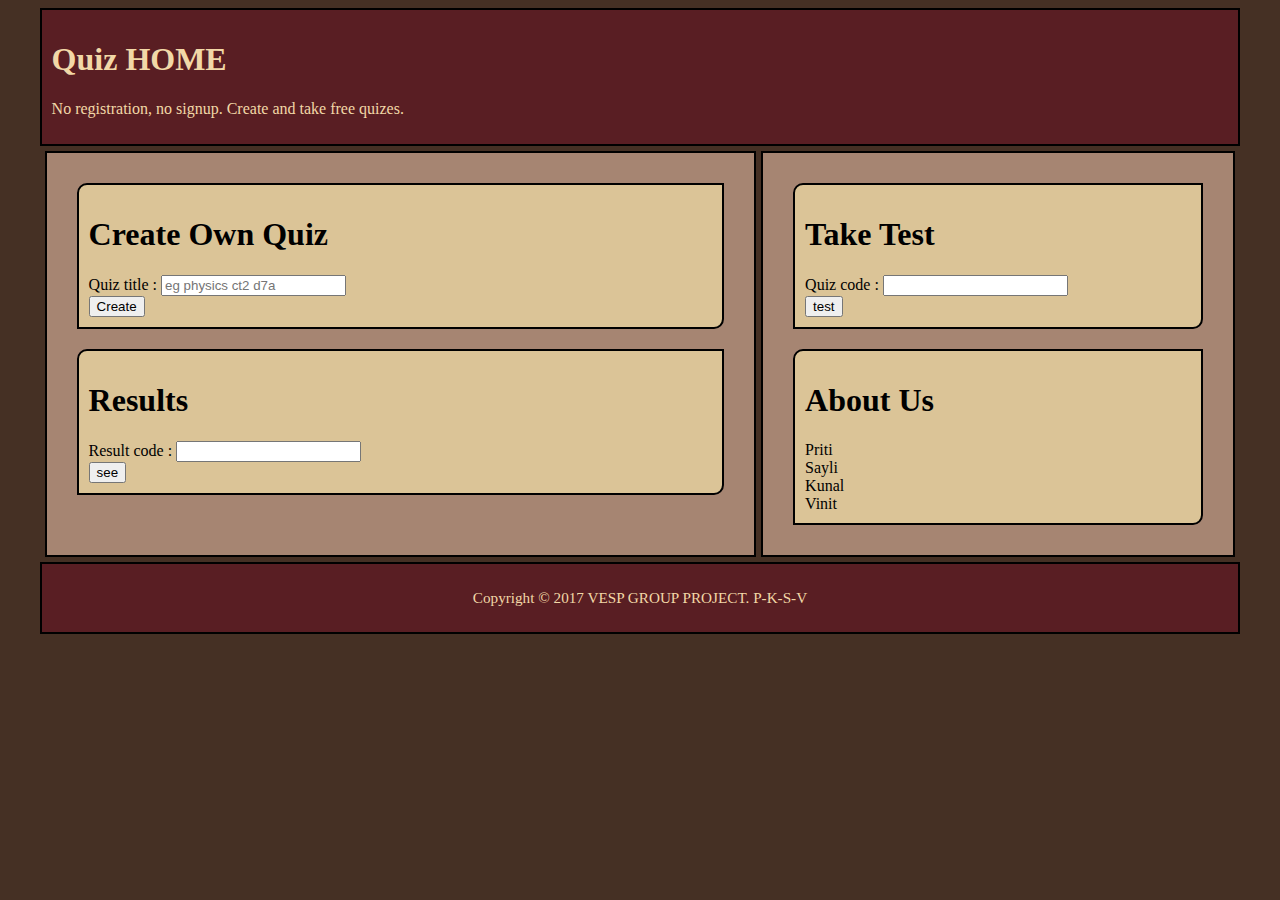
<file: public_html/index.html>
<!doctype html>
<html>

<head>
	<meta charset="utf8" />
	<title>Home Quiz - No registration, no signup. Create and take free quizes.</title>
	<link rel="stylesheet" href="defstyle.css" />
</head>

<body>

	<div id="allcontainer">
		<header class="headfoot">
			<h1>Quiz HOME</h1>
			<p>No registration, no signup. Create and take free quizes.</p>
		</header>

		<div id="tablecontainer">
			<div id="tablerow">

				<section id="main" class="sectionbox">

					<article>
						<h1>Create Own Quiz</h1>
						<form method="POST" action="create_quiz.php">
							<label for="Title">Quiz title : </label>
							<input type="text" id="title" placeholder="eg physics ct2 d7a"name="title" required="please enter" /><br>

							<input type="submit" value="Create" name="submit" /><br>
						</form>
					</article>

					<article>
						<h1>Results</h1>

						<form method="POST" action="check_results.php">
						<label for="Title">Result code : </label>
						<input type="text" id="result_code" name="result_code" /><br>

						<input type="submit" value="see" name="check_results" /><br>
					</form>
					</article>

				</section>

				<aside class="sectionbox">


					<article>
						<h1>Take Test</h1>
						<form method="POST" action="take_test.php">
						<label for="Title">Quiz code : </label>
						<input type="text" id="quiz_code" name="quiz_code" /><br>

						<input type="submit" value="test" name="submit" /><br>
					</form>
					</article>

					<article>
						<h1>About Us</h1>
						Priti<br>
						Sayli<br>
						Kunal<br>
						Vinit
					</article>

				</aside>

			</div>
		</div>

		<footer class="headfoot">
			<p>Copyright © 2017 VESP GROUP PROJECT. P-K-S-V </p>
		</footer>

	</div>

</body>

</html>
</file>
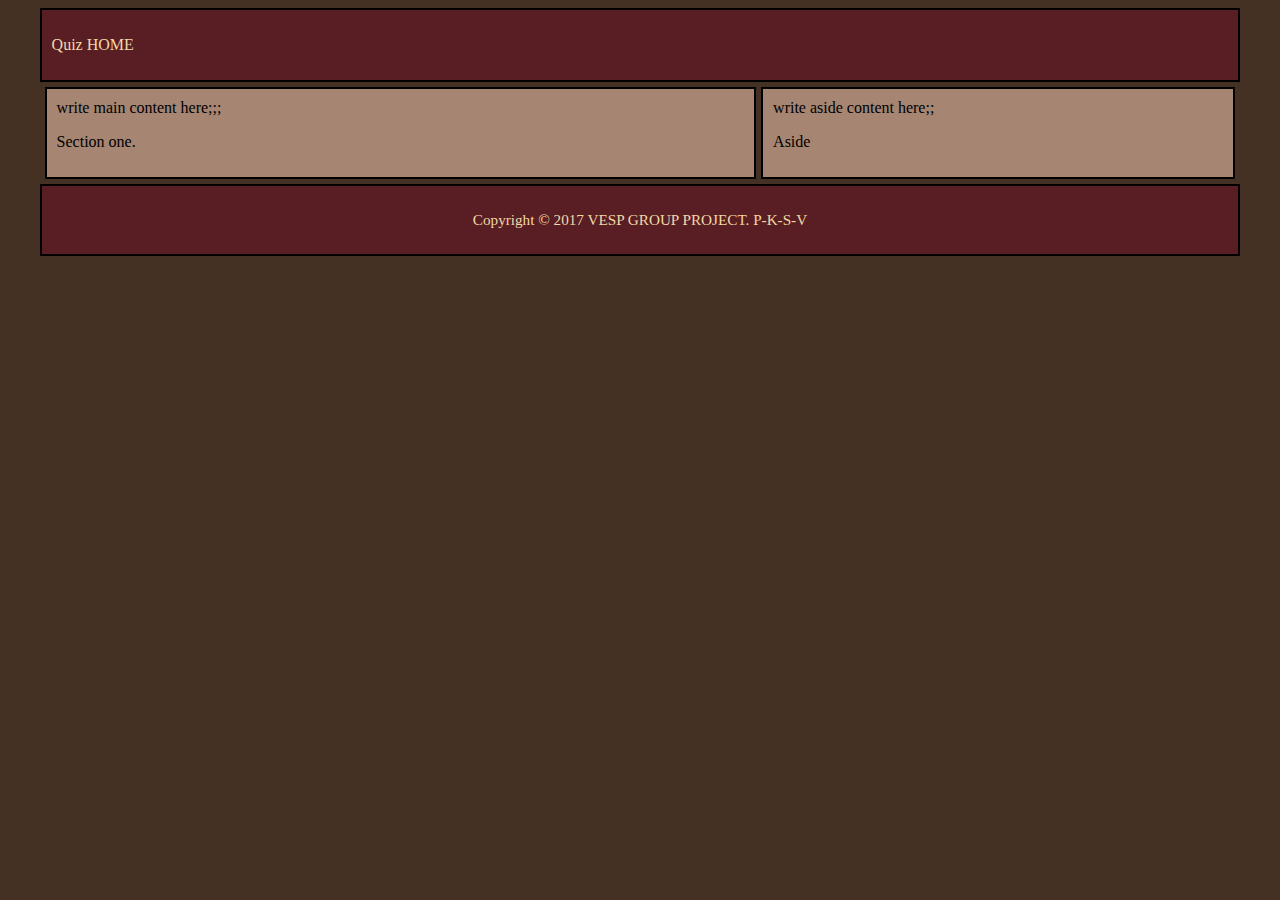
<file: public_html/default.html>
<!doctype html>
<html>
	<head>
		<meta charset="utf8"/>
		<title>Home Quiz</title>
		<link rel="stylesheet" href="defstyle.css"/>
	</head>
	<body>

	<div id="allcontainer">
		<header class="headfoot">
			<p>Quiz HOME</p>
		</header>

		<div id="tablecontainer">
		<div id="tablerow">

		<section id="main" class="sectionbox">

			write main content here;;;

			<p>Section one.</p>



		</section>

		<aside class="sectionbox">

			write aside content here;;
			<p>Aside</p>



		</aside>

		</div>
		</div>

		<footer class="headfoot">
			<p>Copyright © 2017 VESP GROUP PROJECT. P-K-S-V </p>
		</footer>

		</div>

	</body>
</html>
</file>
<file: public_html/defstyle.css>
body {
    background-color: #453024;
    /*font-size: 1.1em;*/
}

article {
    padding: 10px;
    border-bottom-right-radius: 10px;
    border-top-left-radius: 10px;
    background-color: #DBC497;
    margin: 20px;
    border: 2px solid black;
}

table {
    /*border: 1px solid black;*/
    font-weight: bolder;
    margin-left: auto;
    margin-right: auto;
}

td {}

h1 {
    font: 1.3em;
}

.codes {
    background-color: white;
    color: red;
    font-size: 1.2em;
    border-radius: 2px;
    border-style: dashed;
    border-color: brown;
}

.sixty {
    width: 60%;
    margin-left: auto;
    margin-right: auto;
    border: 2px solid black;
}

#question_maker {
    background-color: #b7db97;
    font-size: 1.1em;
}

#allcontainer {
    width: 95%;
    margin-left: auto;
    margin-right: auto;
}

#tablecontainer {
    display: table;
    border-spacing: 5px;
    width: 100%;
}

#tablerow {
    display: table-row;
}

.sectionbox {
    padding: 10px;
    background-color: #A68572;
    border: 2px solid black;
}

aside {
    display: table-cell;
    width: 40%;
}

#main {
    display: table-cell;
}

.headfoot {
    /*background-color: #fc6270;*/
    background-color: #591E23;
    padding: 10px;
    color: #F2D8A7;
    border: 2px solid black;
}

header {}

footer {
    text-align: center;
    font-size: 0.95em;
}

a, a:link, a:visited, a:hover, a:active {
    color: green;
    text-decoration: none;
}


/*Question box*/

.leftfloater {
    float: left;
}

.qcontainer {
    background-color: #713f26;
    padding: 10px;
    color: #F2D8A7;
    border: 2px solid black;
}

.inqcontainer {
    margin-left: 30px;
}

.qbox, .optionbox {
    border-bottom-right-radius: 5px;
    border-top-left-radius: 5px;
    border: 1px solid black;
    padding-left: 5px;
    margin: 1px;
    background-color: #b07452;
}

.qbox {
    font-size: 1.3em;
}

.optionbox {
    font-size: 1.2em;
    width: 70%;
}


/*checkboxes */

input[type='checkbox'] {
    -webkit-appearance: none;
    width: 20px;
    height: 20px;
    background: white;
    border-radius: 5px;
    border: 2px solid #f2f2f2;
}

input[type='checkbox']:checked {
    background: #a6051d;
}

//result wala table kaa
.tg {
    border-collapse: collapse;
    border-spacing: 0;
    border-color: #aaa;
    text-align: center;
}

.tg td {
    font-family: Arial, sans-serif;
    font-size: 14px;
    padding: 10px 5px;
    border-style: solid;
    border-width: 0px;
    overflow: hidden;
    word-break: normal;
    border-color: #aaa;
    color: #333;
    background-color: #fff;
    border-top-width: 1px;
    border-bottom-width: 1px;
    text-align: center;
}

.tg th {
    font-family: Arial, sans-serif;
    font-size: 14px;
    font-weight: normal;
    padding: 10px 5px;
    border-style: solid;
    border-width: 0px;
    overflow: hidden;
    word-break: normal;
    border-color: #aaa;
    color: #fff;
    background-color: #f38630;
    border-top-width: 1px;
    border-bottom-width: 1px;
    text-align: center;
}

.tg .tg-z2zr {
  text-align: center;
    background-color: #eddaba
}
</file>
